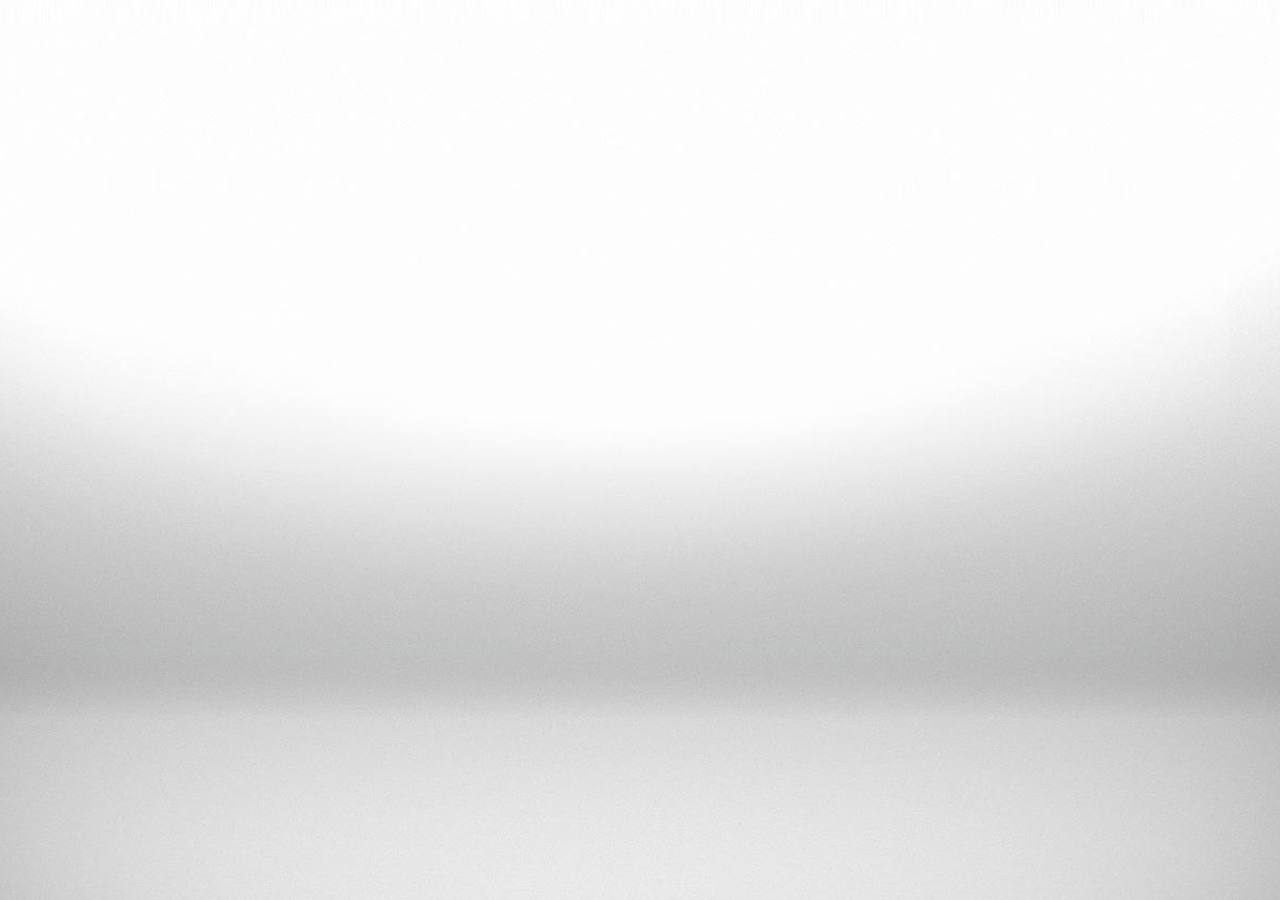
<file: index.html>
<!DOCTYPE html>
<html>
<head>
<title>Maintenance</title>
<meta http-equiv="content-type" content="text/html; charset=utf-8" >
<meta name="viewport" content="width=device-width, initial-scale=1.0">
<link href="http://img1.wsimg-com.ide/ux/dev/css/uxcore.css" rel="stylesheet">
<link href="css/customer-comp.css" rel="stylesheet">

<script type='text/javascript'>
var fqdn = "A2NWVPWEB030.shr.prod.iad2.secureserver.net";
redirectToLogin = function() {
	window.location.href = "https://" + fqdn + ":8443";
}
</script>	
</head>

<body>
<div id="error-img"><img src="images/404_background.jpg"></div>
<div class="container text-center" id="error">
  

  <div class="row">
    <div class="col-md-12">
      <div class="main-icon text-success"><span class="uxicon uxicon-clock-refresh"></span></div>
      <h1>Future home of something quite cool.</h1>
      <p class="lead">If you're the <strong>site owner</strong>, <a href="#" onclick='redirectToLogin();'>log in</a> to launch this site</p>
      <p class="lead">If you are a <strong>visitor</strong>, check back soon.</p>
    </div>
  </div>

</div>

</body>
</html>
</file>
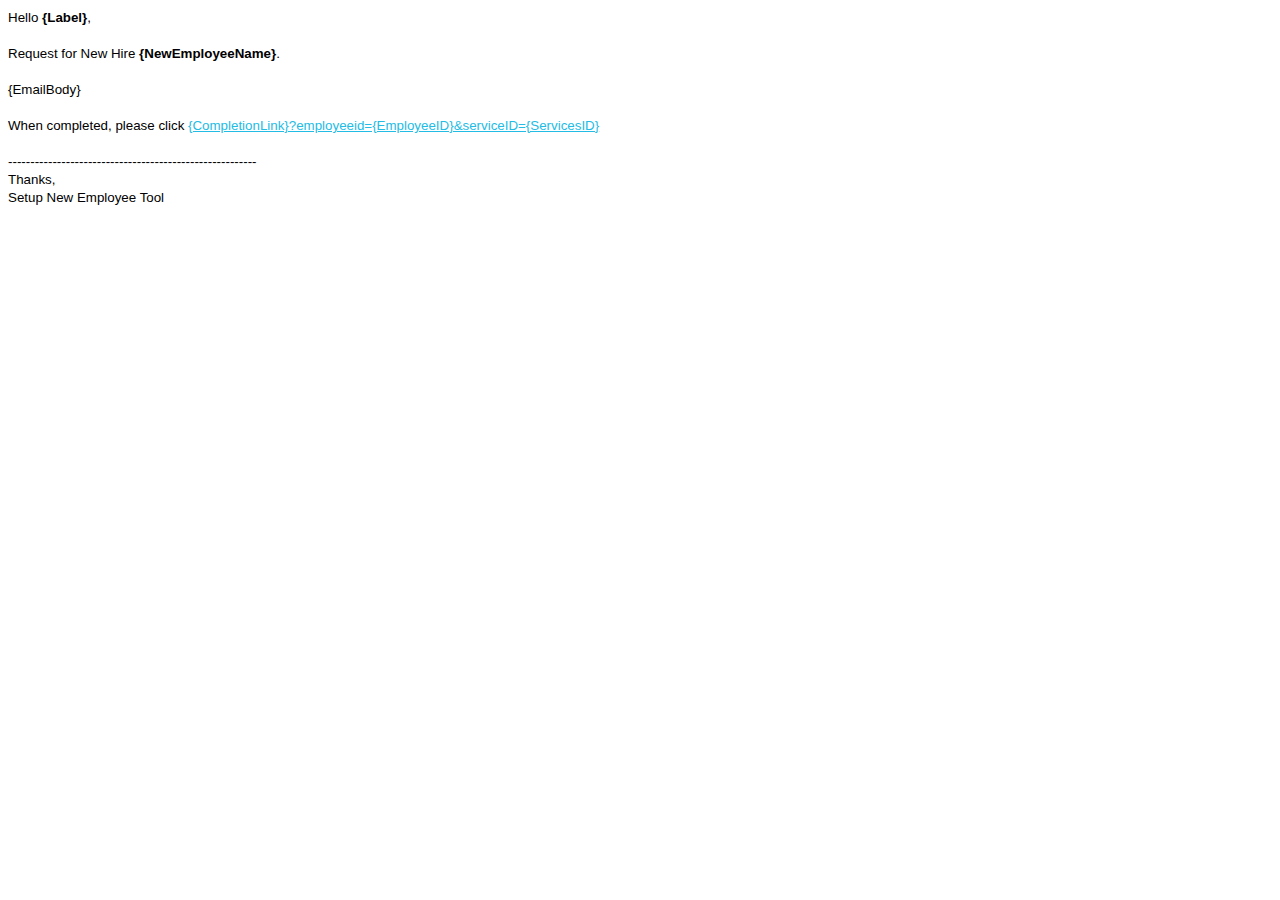
<file: EmailTemplates/EmailTemplateService.html>
﻿<!DOCTYPE html>
<html xmlns="http://www.w3.org/1999/xhtml">
<head>
    <title></title>
</head>
<body>
    <span style="font-family: Arial; font-size: 10pt">Hello <b>{Label}</b>,
        <br />
        <br />
        Request for New Hire <b>{NewEmployeeName}</b>.
        <br />
        <br />
        {EmailBody}
        <br />
        <br />
        When completed, please click <a style="color: #22BCE5" href="{CompletionLink}?employeeid={EmployeeID}&serviceID={ServicesID}">{CompletionLink}?employeeid={EmployeeID}&serviceID={ServicesID}</a>
        <br />
        <br />
        --------------------------------------------------------<br />
        Thanks,<br />
        Setup New Employee Tool
    </span>

</body>
</html>
</file>
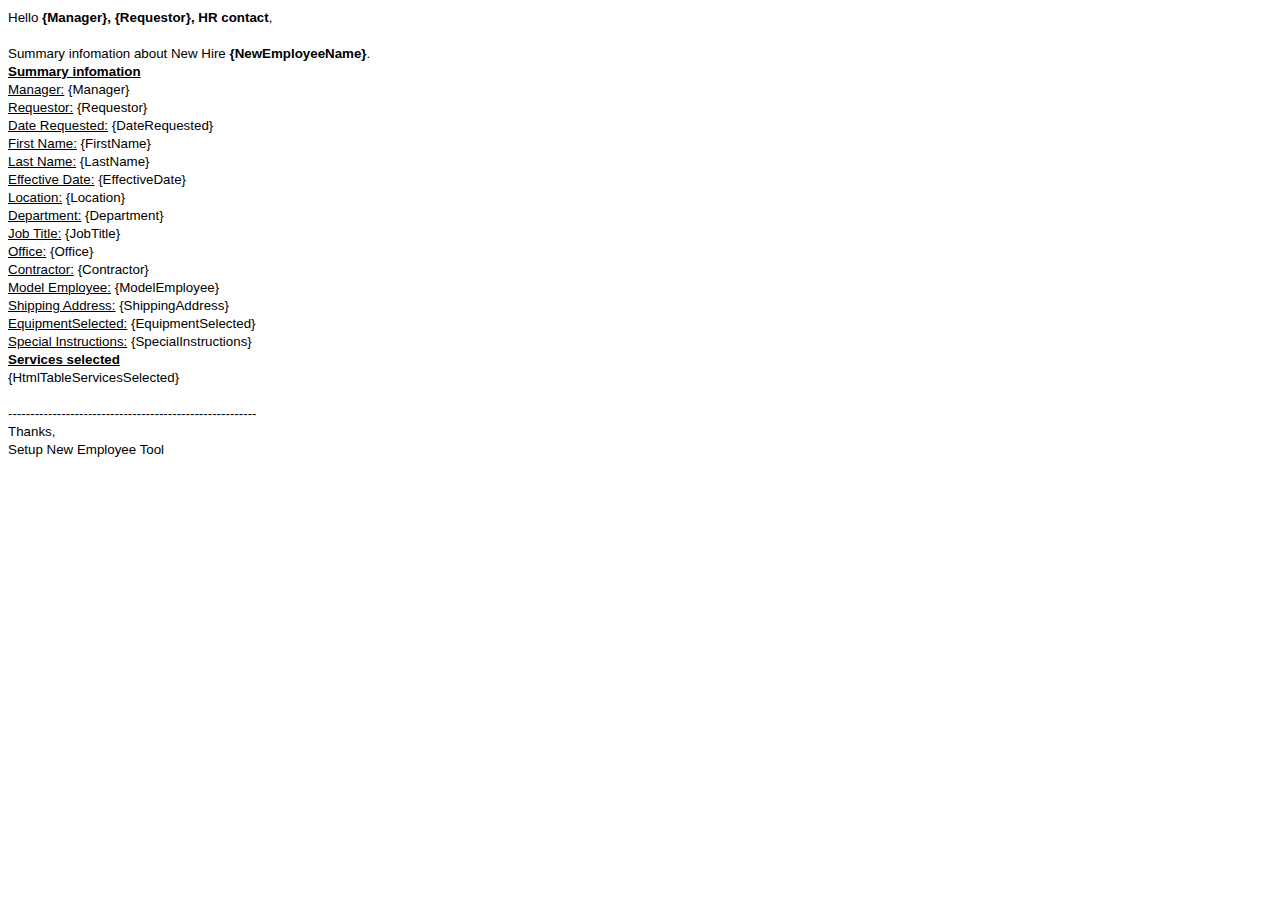
<file: EmailTemplates/EmailTemplateSummary.html>
﻿<!DOCTYPE html>
<html xmlns="http://www.w3.org/1999/xhtml">
<head>
    <title></title>
</head>
<body>
    <span style="font-family: Arial; font-size: 10pt">Hello <b>{Manager}, {Requestor}, HR contact</b>,
        <br />
        <br />
        Summary infomation about New Hire <b>{NewEmployeeName}</b>.
        <br />
        <b><u>Summary infomation</u></b>
        <br />
        <u>Manager:</u> {Manager}
            <br />
        <u>Requestor:</u> {Requestor} 
            <br />
        <u>Date Requested:</u> {DateRequested}
            <br />
        <u>First Name:</u> {FirstName} 
            <br />
        <u>Last Name:</u> {LastName} 
            <br />
        <u>Effective Date:</u> {EffectiveDate} 
            <br />
        <u>Location:</u> {Location} 
            <br />
        <u>Department:</u> {Department} 
            <br />
        <u>Job Title:</u> {JobTitle} 
            <br />
        <u>Office:</u> {Office} 
            <br />
        <u>Contractor:</u> {Contractor} 
            <br />
        <u>Model Employee:</u> {ModelEmployee} 
            <br />
        <u>Shipping Address:</u> {ShippingAddress} 
            <br />
        <u>EquipmentSelected:</u> {EquipmentSelected} 
            <br />
        <u>Special Instructions:</u> {SpecialInstructions} 

        <br />
        <b><u>Services selected</u></b>
        <br />
        {HtmlTableServicesSelected}
        <br />
        <br />
        --------------------------------------------------------<br />
        Thanks,<br />
        Setup New Employee Tool
    </span>
</body>
</html>
</file>
<file: css/customer-comp.css>
body {
  padding-top:10%;
  background: #eee;
}
#error-img {
  position: fixed;
  top: -50%;
  left: -50%;
  width: 200%;
  height: 200%;
  *display:none;
}
#error-img img {
  position: absolute;
  top: 0;
  left: 0;
  right: 0;
  bottom: 0;
  margin: auto;
  min-width: 50%;
  min-height: 50%;
}
#error .main-icon .uxicon {
  font-size:72px;
  color:inherit;
}
#error h1 {
  margin-bottom:20px;
}
</file>
